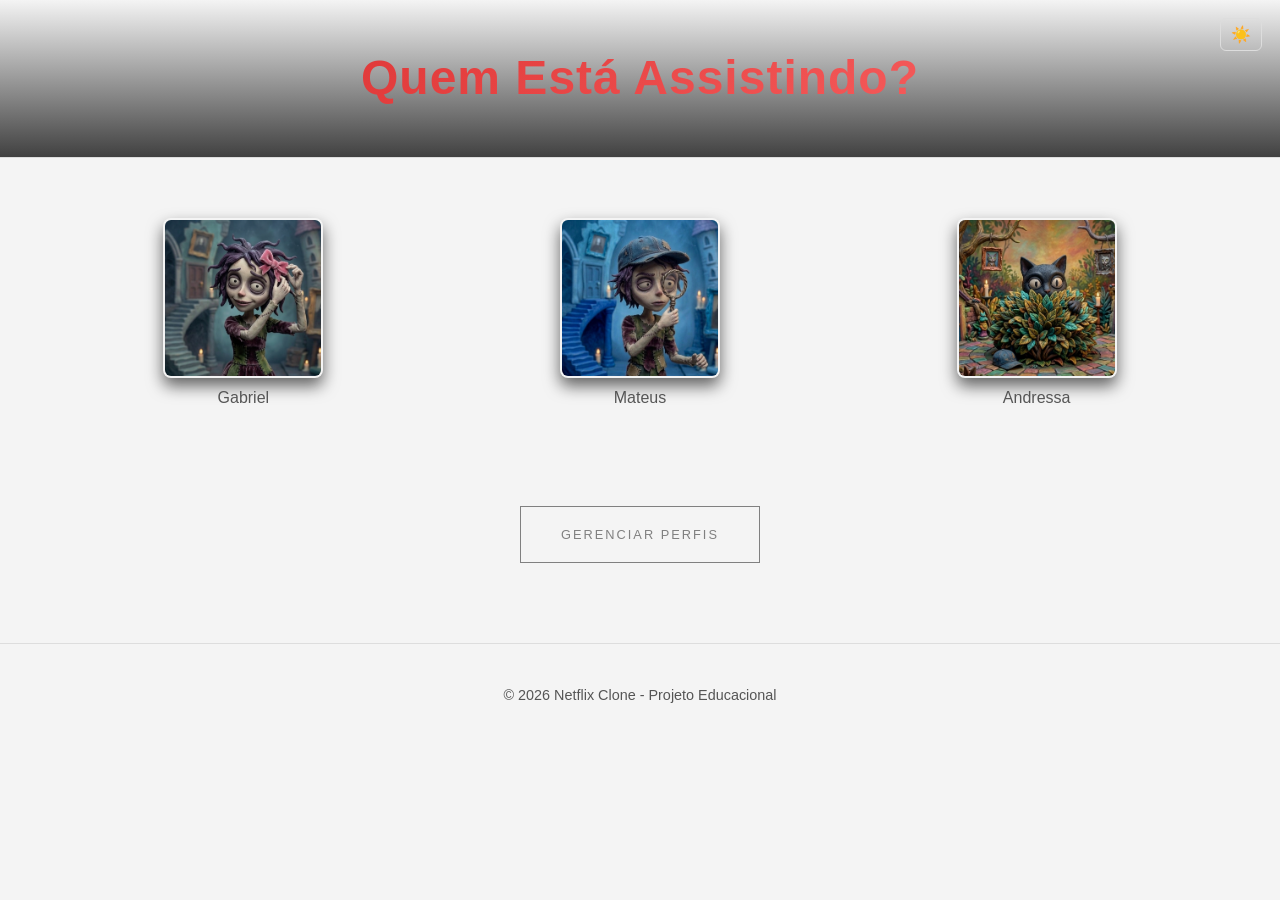
<file: index.html>
<!doctype html>
<html lang="pt-BR">
  <head>
    <meta charset="UTF-8" />
    <meta name="viewport" content="width=device-width, initial-scale=1.0" />
    <title>Netflix - Selecionar Perfil</title>
    <link rel="stylesheet" href="css/STYLE.CSS" />
  </head>
  <body>
    <header>
      <h1>Quem está assistindo?</h1>
      <!-- Botão de alternância de tema (dark / light) -->
      <button
        id="theme-toggle"
        aria-pressed="false"
        aria-label="Alternar tema"
        title="Alternar tema"
      >
        🌙
      </button>
    </header>

    <main>
      <section class="profiles-section" aria-labelledby="perfis-title">
        <h2 id="perfis-title" class="sr-only">Escolha um perfil</h2>
        <!-- Lista semântica de perfis -->
        <ul class="profiles">
          <li class="profile">
            <a class="profile-link" href="replica.html" aria-label="Entrar como Gabriel">
              <figure>
                <img src="assets/perfil-1.jpg" alt="Avatar do Gabriel" />
                <figcaption>Gabriel</figcaption>
              </figure>
            </a>
          </li>

          <li class="profile">
            <a class="profile-link" href="replica.html" aria-label="Entrar como Mateus">
              <figure>
                <img src="assets/perfil-2.jpg" alt="Avatar do Mateus" />
                <figcaption>Mateus</figcaption>
              </figure>
            </a>
          </li>

          <li class="profile">
            <a class="profile-link" href="replica.html" aria-label="Entrar como Andressa">
              <figure>
                <img src="assets/perfil-3.jpg" alt="Avatar da Andressa" />
                <figcaption>Andressa</figcaption>
              </figure>
            </a>
          </li>
        </ul>

        <div class="gerenciar">
          <button type="button" class="botao-gerenciar">Gerenciar perfis</button>
        </div>
      </section>
    </main>

    <footer>
      <p>&copy; 2026 Netflix Clone - Projeto Educacional</p>
    </footer>
    <script src="theme-toggle.js" defer></script>
  </body>
</html>
</file>
<file: css/STYLE.CSS>
/* ===========================
   VARIÁVEIS E RESET
   =========================== */

:root {
  --netflix-black: #141414;
  --netflix-red: #e50914;
  --netflix-red-hover: #f40612;
  --text-primary: #ffffff;
  --text-secondary: #888888;
  --border-color: #404040;
  --transition: all 0.3s ease;
}

* {
  margin: 0;
  padding: 0;
  box-sizing: border-box;
}

/* Utilitário de acessibilidade: esconder visualmente mas manter acessível ao leitor de tela */
.sr-only {
  position: absolute !important;
  width: 1px !important;
  height: 1px !important;
  padding: 0 !important;
  margin: -1px !important;
  overflow: hidden !important;
  clip: rect(0, 0, 0, 0) !important;
  white-space: nowrap !important;
  border: 0 !important;
}

body {
  font-family: 'Segoe UI', Trebuchet MS, sans-serif;
  background-color: var(--netflix-black);
  color: var(--text-primary);
  line-height: 1.6;
}

/* Tema claro: sobrescreve variáveis quando `body[data-theme="light"]` é aplicado. */
body[data-theme="light"] {
  --netflix-black: #f4f4f4;
  --text-primary: #111111;
  --text-secondary: #555555;
  --border-color: #dddddd;
  --netflix-red: #d62828;
}

/* ===========================
  HEADER
   =========================== */

header {
  background: linear-gradient(180deg, var(--netflix-black) 0%, rgba(20, 20, 20, 0.8) 100%);
  padding: 40px 20px;
  text-align: center;
  border-bottom: 1px solid var(--border-color);
  margin-bottom: 60px;
  position: relative;
}

header h1 {
  font-size: clamp(1.5rem, 4vw, 3rem);
  font-weight: 700;
  letter-spacing: 1px;
  text-transform: capitalize;
  background: linear-gradient(135deg, var(--netflix-red), #ff6b6b);
  -webkit-background-clip: text;
  -webkit-text-fill-color: transparent;
  background-clip: text;
  animation: fadeInDown 0.8s ease;
}

@keyframes fadeInDown {
  from { opacity: 0; transform: translateY(-20px); }
  to { opacity: 1; transform: translateY(0); }
}

/* Botão de alternância de tema */
#theme-toggle {
  position: absolute;
  right: 18px;
  top: 18px;
  background: transparent;
  color: var(--text-primary);
  border: 1px solid var(--border-color);
  padding: 6px 10px;
  border-radius: 6px;
  cursor: pointer;
  transition: var(--transition);
  font-size: 1rem;
}

#theme-toggle:hover { background: rgba(255,255,255,0.03); transform: translateY(-1px); }

/* ===========================
  MAIN
   =========================== */

main {
  max-width: 1200px;
  margin: 0 auto;
  padding: 0 20px;
}

/* ===========================
  SEÇÃO DE PERFIS
   =========================== */

.profiles {
  /* lista de perfis: transforma a lista em um grid responsivo */
  list-style: none;
  padding: 0;
  margin: 0 0 80px 0;
  display: grid;
  grid-template-columns: repeat(auto-fit, minmax(120px, 1fr));
  gap: 30px;
  justify-items: center;
  animation: fadeIn 1s ease 0.3s both;
}

@keyframes fadeIn { from { opacity: 0; } to { opacity: 1; } }

/* ===========================
  CARD DE PERFIL
   =========================== */

.profile {
  display: flex;
  flex-direction: column;
  align-items: center;
  cursor: pointer;
  transition: var(--transition);
  transform-origin: center;
}

.profile:hover { transform: scale(1.05); }

.profile figure {
  position: relative;
  width: 160px;
  max-width: 100%;
  aspect-ratio: 1 / 1;
  cursor: pointer;
  margin-bottom: 15px;
}

/* Links de perfil ocupam todo o card e herdam cores */
.profile-link {
  display: block;
  color: inherit;
  text-decoration: none;
}

.profile img {
  width: 100%;
  height: 100%;
  object-fit: cover;
  border-radius: 8px;
  border: 2px solid transparent;
  transition: var(--transition);
  box-shadow: 0 8px 16px rgba(0, 0, 0, 0.6);
}

.profile:hover img {
  border-color: var(--netflix-red);
  box-shadow: 0 12px 24px rgba(229, 9, 20, 0.4);
  transform: scale(0.98);
}

.profile figcaption {
  font-size: 1rem;
  font-weight: 500;
  color: var(--text-secondary);
  transition: var(--transition);
  text-align: center;
}

.profile:hover figcaption { color: var(--netflix-red); transform: translateY(-5px); font-size: 1.05rem; }

.gerenciar {
  margin-top: 20px;
  text-align: center;
}

.botao-gerenciar {
    text-align: center;
    background: transparent;
    border: 1px solid grey;
    color: grey;
    padding: 20px 40px;
    font-size: 1vw;
    text-transform: uppercase;
    letter-spacing: 2px;
    cursor: pointer;
    font-weight: 200;
    transition: all 0.3s;
}

.gerenciar:hover {
    border-color: #e5e5e5;
    color: #e5e5e5;
}


/* ===========================
  FOOTER
   =========================== */

footer {
  background: var(--netflix-black);
  border-top: 1px solid var(--border-color);
  padding: 40px 20px;
  text-align: center;
  margin-top: 80px;
  color: var(--text-secondary);
  font-size: 0.9rem;
}

footer p { margin: 0; transition: var(--transition); }
footer p:hover { color: var(--netflix-red); }

/* ===========================
  RESPONSIVO - TABLETS
   =========================== */

@media (max-width: 768px) {
  header h1 { font-size: 2rem; }
  .profiles { grid-template-columns: repeat(auto-fit, minmax(120px, 1fr)); gap: 30px; }
  .profile figcaption { font-size: 0.9rem; }
  #theme-toggle { right: 14px; top: 14px; }
}

/* ===========================
   RESPONSIVO - MOBILE
   =========================== */

@media (max-width: 480px) {
  header { padding: 30px 15px; margin-bottom: 40px; }
  header h1 { font-size: 1.5rem; }
  .profiles { grid-template-columns: repeat(auto-fit, minmax(100px, 1fr)); gap: 20px; margin-bottom: 60px; }
  main { padding: 0 15px; }
  footer { padding: 30px 15px; margin-top: 60px; }
  .profile figcaption { font-size: 0.85rem; }
  #theme-toggle { right: 10px; top: 10px; padding: 5px 8px; }
}

/* ===========================
   ACESSIBILIDADE
   =========================== */

@media (prefers-reduced-motion: reduce) {
  * { animation-duration: 0.01ms !important; animation-iteration-count: 1 !important; transition-duration: 0.01ms !important; }
}

/* ===========================
   FOCUS ESTADOS (Acessibilidade)
   =========================== */

.profile:focus-within img, .profile:focus-within figcaption { outline: 2px solid var(--netflix-red); outline-offset: 2px; }
</file>
